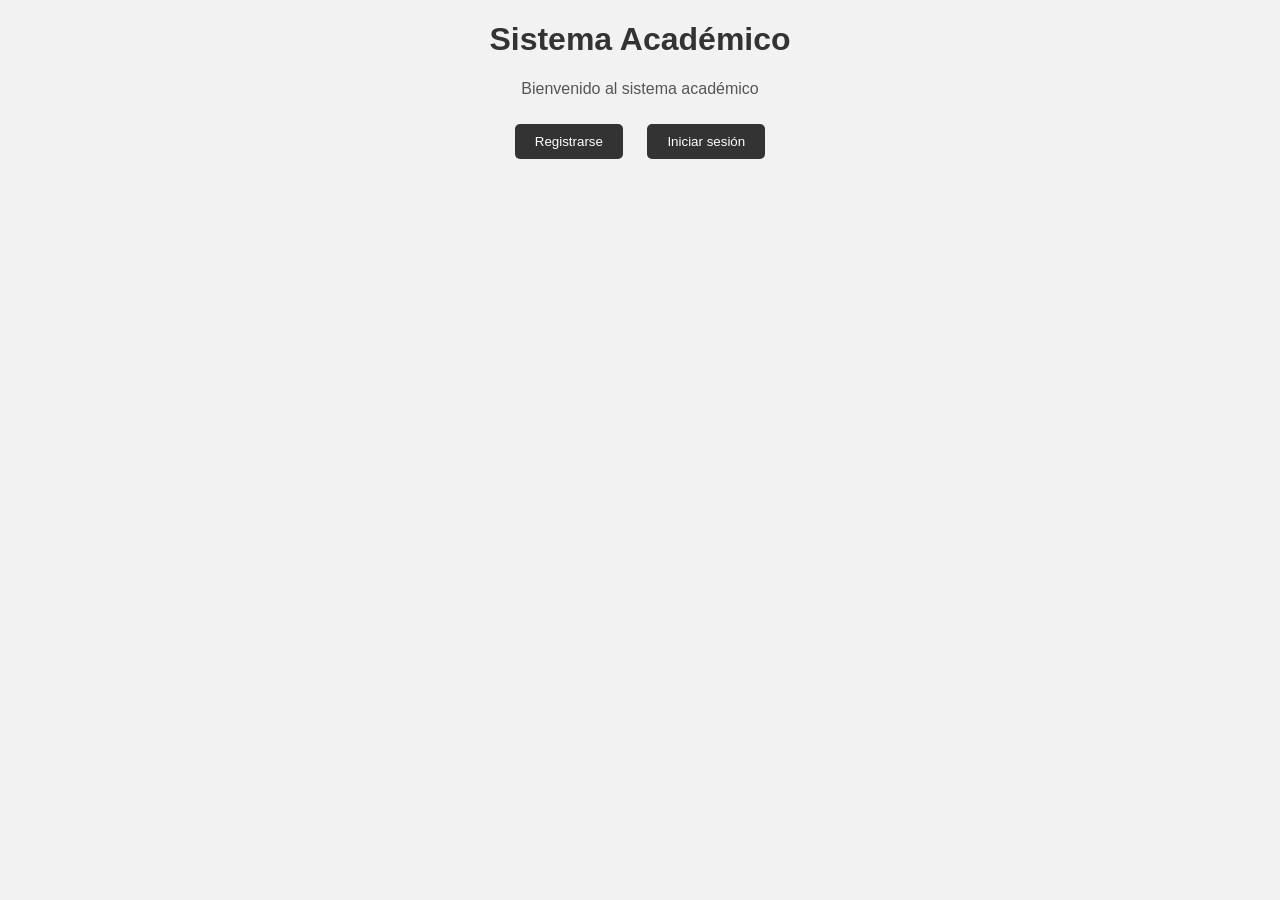
<file: index.html>
<!DOCTYPE html>
<html lang="es">
<head>
    <meta charset="UTF-8">
    <meta name="viewport" content="width=device-width, initial-scale=1.0">
    <title>Sistema Académico</title>
    <link rel="stylesheet" href="index.css">

</head>

<body>
    <h1>Sistema Académico</h1>

    <p>Bienvenido al sistema académico</p>

    <a href="REGISTRO/registro.html"><button>Registrarse</button></a>

    <a href="login/login.html"><button>Iniciar sesión</button></a>

</body>
</html>
</file>
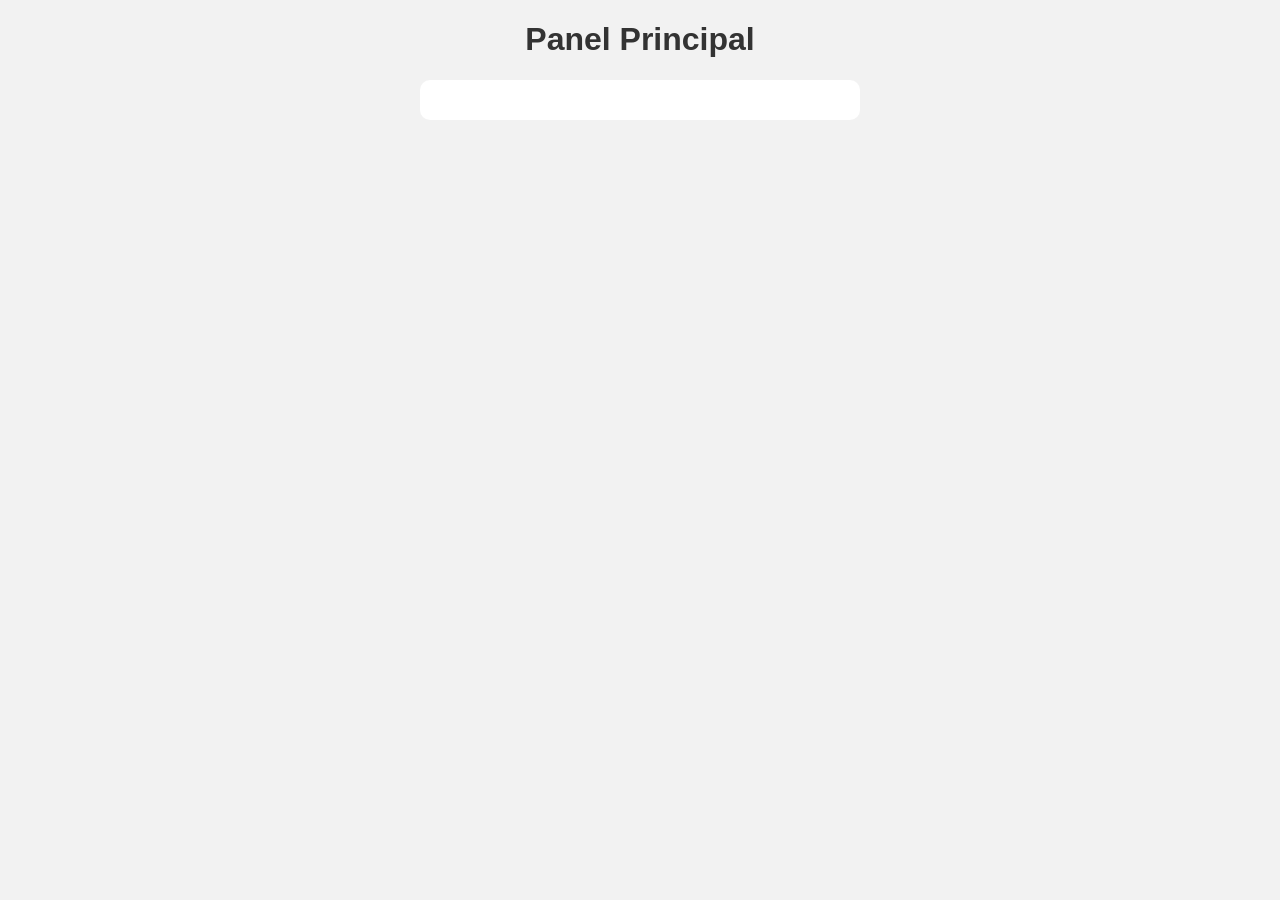
<file: panel.html>
<!DOCTYPE html>
<html lang="en">
<head>
    <meta charset="UTF-8">
    <meta name="viewport" content="width=device-width, initial-scale=1.0">
    <title>Panel</title>
    <link rel="stylesheet" href="panel.css">
</head>
<body>
    <h1>Panel Principal</h1>

    <h2 id="bienvenido"></h2>

    <div id="contenido"></div>

    <script src="panel.js"></script>
</body>
</html>
</file>
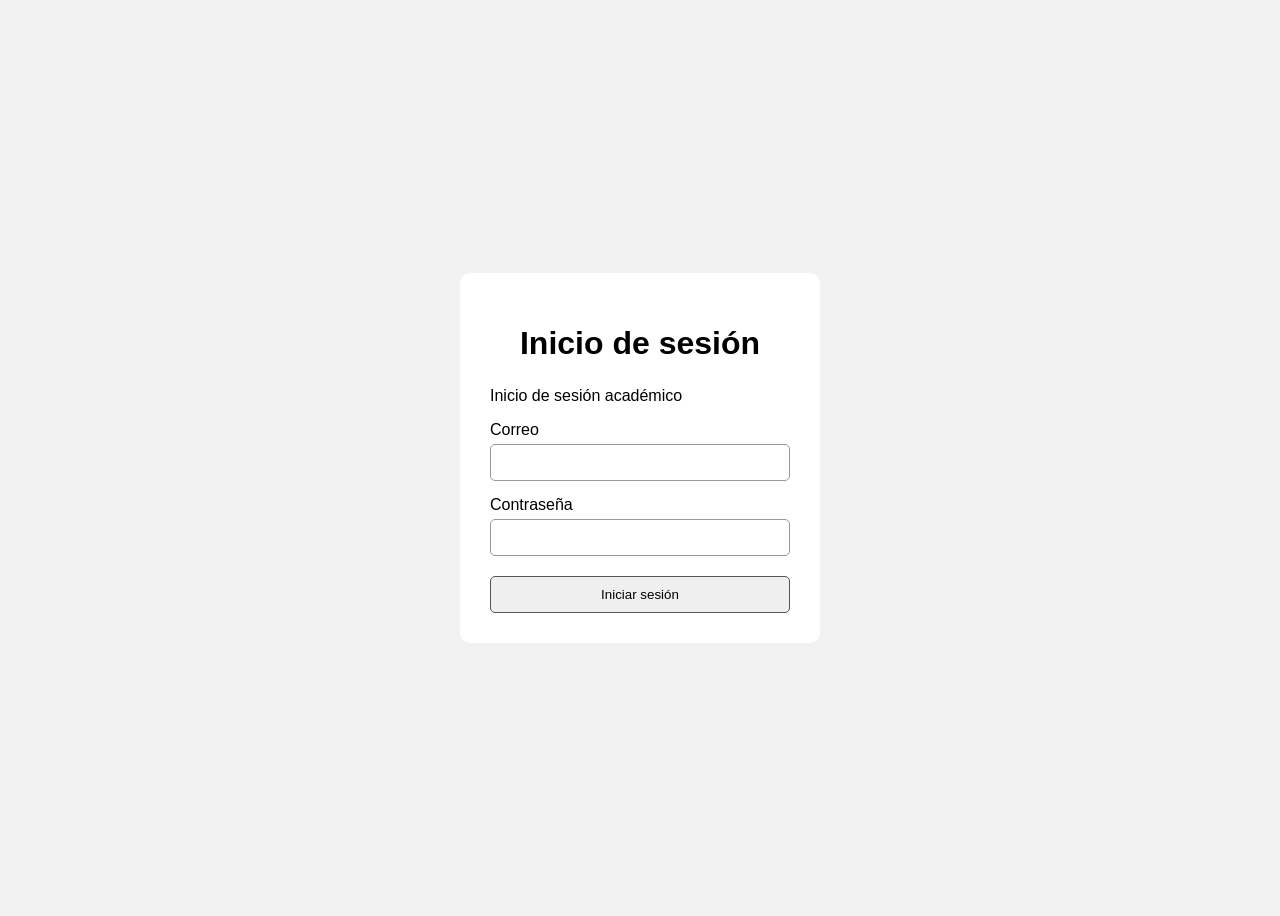
<file: login/login.html>
<!DOCTYPE html>
<html lang="es">
<head>
    <meta charset="UTF-8">
    <meta name="viewport" content="width=device-width, initial-scale=1.0">
    <title>Inicio de sesión</title>
    <link rel="stylesheet" href="login.css">
</head>
<body>

    <div class="login">

     <h1>Inicio de sesión</h1>
     <p>Inicio de sesión académico</p>

    <label for="email">Correo</label>
    <input type="email" id="email">
    <br>
    <label for="password">Contraseña</label>
    <input type="password" id="password">
    <br>
    <button onclick="inicioSesion()">Iniciar sesión</button>

    </div>
    <script src="login.js"></script>

</body>
</html>
</file>
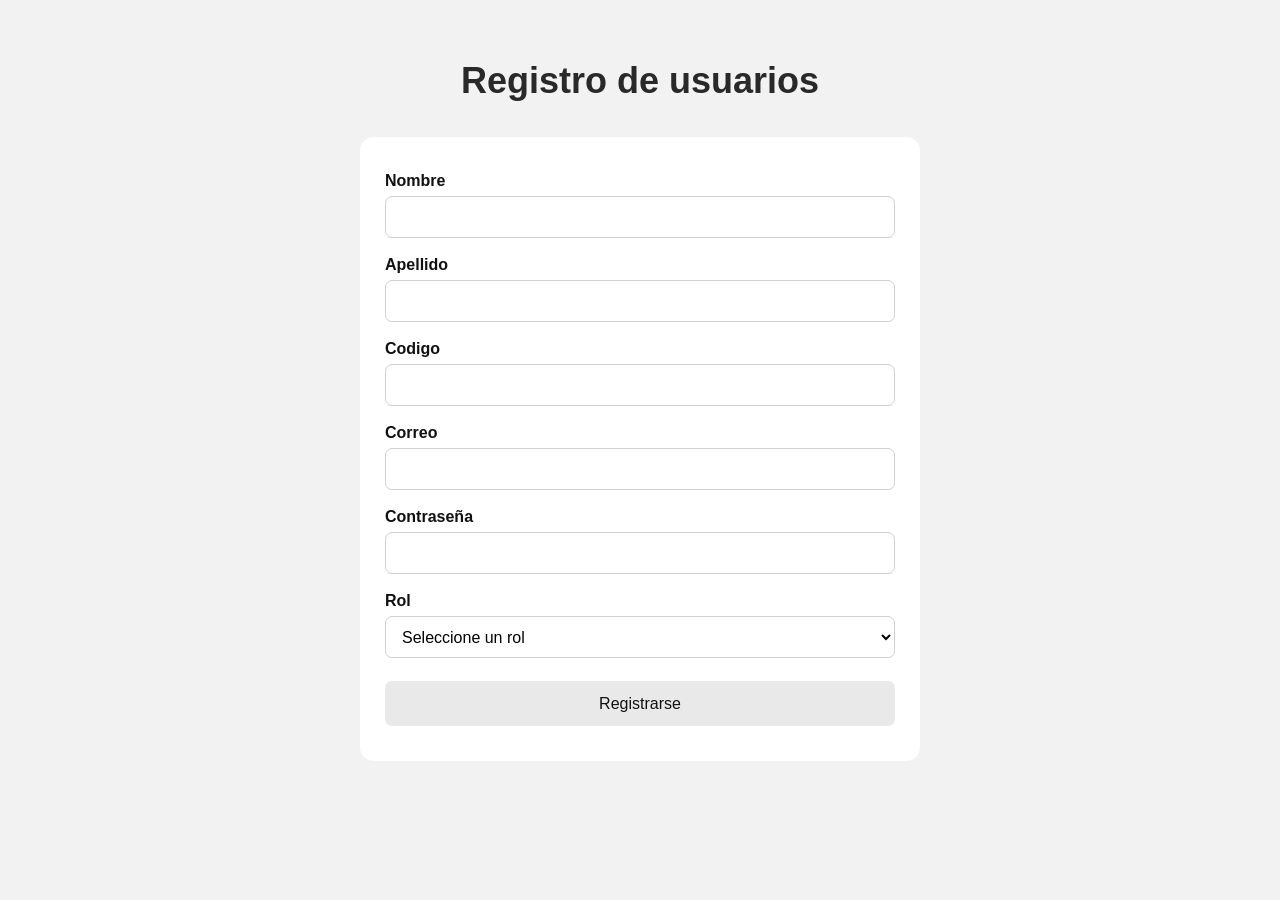
<file: REGISTRO/registro.html>
<!DOCTYPE html>
<html lang="en">
<head>
    <meta charset="UTF-8">
    <meta name="viewport" content="width=device-width, initial-scale=1.0">
    <title>Registro de estudiantes</title>
    <link rel="stylesheet" href="fondo.css">
</head>
<body>
    <h1>Registro de usuarios</h1>

<div class="registro-container">

    <label for="nombre">Nombre</label>
    <input type="text" id="nombre">

    <label for="apellido">Apellido</label>
    <input type="text" id="apellido">

    <label for="codigo">Codigo</label>
    <input type="text" id="codigo">

    <label for="correo">Correo</label>
    <input type="email" id="correo">

    <label for="contraseña">Contraseña</label>
    <input type="password" id="contraseña">

    <label for="rol">Rol</label>
    <select id="rol">
        <option value="">Seleccione un rol</option>
        <option value="administrador academico">Administrador academico</option>
        <option value="docente">Docente</option>
        <option value="estudiante">Estudiante</option>
    </select>

    <button onclick="registrarUsuario()">Registrarse</button>

</div>
    <script src="registro.js"></script>
</body>
</html>
</file>
<file: index.css>
body {
    font-family: Arial;
    background-color: #f2f2f2;
    text-align: center;
}

h1 {
    color: #333;
}

p {
    color: #555;
}

button {
    background-color: #333;
    color: white;
    padding: 10px 20px;
    margin: 10px;
    border: none;
    border-radius: 5px;
}

button:hover {
    background-color: #555;
}
</file>
<file: panel.css>
body{
    font-family: Arial;
    background-color: #f2f2f2;
    text-align: center;
}

h1 {
    color: #333;
}

#bienvenido {
    color: #555;
}

#contenido {
    background-color: white;
    width: 400px;
    margin: 20px auto;
    padding: 20px;
    border-radius: 10px;
}

#contenido p {
    background-color: #eee;
    padding: 10px;
    border-radius: 5px;
}

#contenido p:hover {
    background-color: #ccc;
}
</file>
<file: login/login.css>
body {
    font-family: Arial, sans-serif;
    background-color: #f2f2f2;
    display: flex;
    justify-content: center;
    align-items: center;
    height: 100vh;
}

.login {
    background-color: white;
    padding: 30px;
    width: 300px;
    border-radius: 10px;
}

h1 {
    text-align: center;
    margin-bottom: 25px;
}

label {
    display: block;
    margin-top: 15px;
    margin-bottom: 5px;
}

input {
    width: 100%;
    padding: 10px;
    border: 1px solid #999;
    border-radius: 5px;
    box-sizing: border-box;
}

button {
    width: 100%;
    padding: 10px;
    margin-top: 20px;
    cursor: pointer;
    border: 1px solid #555;
    border-radius: 5px;
}
</file>
<file: REGISTRO/fondo.css>
* {
    box-sizing: border-box;
}

body {
    margin: 0;
    background-color: #f2f2f2;
    font-family: Arial, Helvetica, sans-serif;
    color: #111;
}

/* Título */
h1 {
    text-align: center;
    margin-top: 60px;
    margin-bottom: 35px;
    font-size: 36px;
    color: #292929;
}

/* Tarjeta */
.registro-container {
    width: 560px;
    margin: 0 auto;
    padding: 35px 25px;
    background-color: white;
    border-radius: 14px;
}

/* Etiquetas */
.registro-container label {
    display: block;
    margin-bottom: 6px;
    font-size: 16px;
    font-weight: bold;
}

/* Campos */
.registro-container input,
.registro-container select {
    width: 100%;
    height: 42px;
    padding: 8px 12px;
    margin-bottom: 18px;

    border: 1px solid #d0d0d0;
    border-radius: 7px;

    background-color: white;
    font-size: 16px;
    outline: none;
}

/* Botón */
.registro-container button {
    width: 100%;
    height: 45px;
    margin-top: 5px;

    border: none;
    border-radius: 7px;

    background-color: #e9e9e9;
    color: #111;

    font-size: 16px;
    cursor: pointer;
}

.registro-container button:hover {
    background-color: #d5d5d5;
}
</file>
